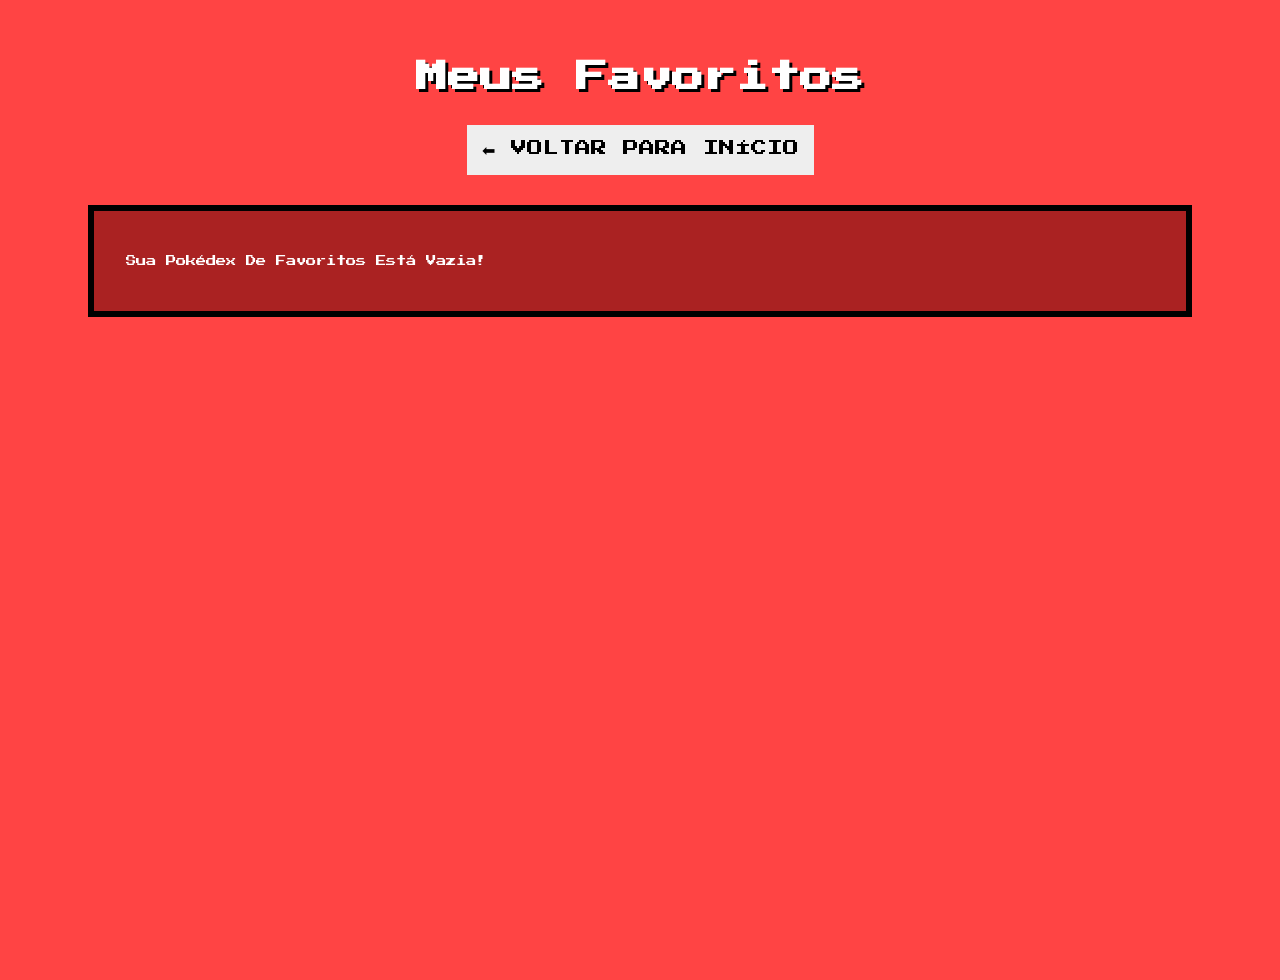
<file: favoritos.html>
<!DOCTYPE html>
<html lang="pt-br">
<head>
    <meta charset="UTF-8">
    <link rel="stylesheet" href="css/style.css">
    <title>Meus Favoritos</title>
</head>
<body class="gen1" onload="loadFavorites()"> <h1>Meus Favoritos </h1>

    <div style="text-align: center; margin-bottom: 30px;">
        <a href="index.html" style="text-decoration: none;">
            <button style="background: #eee; font-size: 1rem; padding: 15px;">⬅ VOLTAR PARA INÍCIO</button>
        </a>
    </div>

    <ul id="poke-list"></ul>

    <script src="js/script.js"></script>
</body>
</html>
</file>
<file: css/style.css>
@import url("https://fonts.googleapis.com/css2?family=Press+Start+2P&display=swap");

/* Estilos Gerais Atualizados */
:root {
  --bg-color: #cc0000;
  --container-color: #1a3a8f;
  --card-color: #0a1f5c;
  --accent-color: #88aaff;
}

/* Classes por Geração */
body.gen1 {
  --bg-color: #ff4444;
  --container-color: #aa2222;
}
body.gen2 {
  --bg-color: #44aa44;
  --container-color: #226622;
}
body.gen3 {
  --bg-color: #4444ff;
  --container-color: #2222aa;
}
body.gen4 {
  --bg-color: #9944aa;
  --container-color: #552266;
}
body.gen5 {
  --bg-color: #555555;
  --container-color: #222222;
}
body.gen6 {
  --bg-color: #ffaa00;
  --container-color: #aa6600;
}

body {
  background-color: var(--bg-color);
  font-family: "Press Start 2P", monospace;
  padding: 1rem;
  transition: background 0.5s ease;
  min-height: 100vh;
}

h1 {
  color: white;
  text-align: center;
  font-size: 1.5rem; /* Base menor para Mobile First */
  margin-bottom: 2rem;
  text-shadow: 3px 3px 0 #000;
}

#poke-list {
  display: grid;
  grid-template-columns: repeat(auto-fill, minmax(140px, 1fr));
  gap: 1rem;
  background-color: var(--container-color);
  border: 6px solid #000;
  padding: 1rem;
  list-style: none;
}

#poke-list li {
  background-color: var(--card-color);
  border: 4px solid var(--accent-color);
  padding: 1rem 0.5rem;
  text-align: center;
  display: flex;
  flex-direction: column;
  justify-content: space-between;
  align-items: center;
  overflow: hidden; /* Garante que nada saia do card */
}

#poke-list img {
  width: 100px;
  height: 100px;
  image-rendering: pixelated;
}

#poke-list p {
  color: white;
  font-size: 0.65rem; 
  margin: 0.8rem 0;
  text-transform: capitalize;
  width: 100%;
  word-break: break-word; /* Se o nome for grande, ele quebra em duas linhas em vez de vazar */
  overflow-wrap: break-word;
}

button {
  font-family: "Press Start 2P", monospace;
  padding: 10px;
  cursor: pointer;
  border: none;
}

nav {
  display: flex;
  flex-wrap: wrap;
  justify-content: center;
  gap: 10px;
  padding: 1rem;
  background: rgba(0, 0, 0, 0.2);
  border-radius: 8px;
  margin-bottom: 2rem;
}

nav a {
  text-decoration: none;
  font-size: 0.7rem;
  padding: 8px;
  border: 2px solid transparent;
}

nav a:hover {
  border-bottom: 2px solid yellow;
}

/* Para Tablets (Telas acima de 600px) */
@media (min-width: 600px) {
  h1 {
    font-size: 2rem;
  }

  #poke-list {
    grid-template-columns: repeat(auto-fill, minmax(220px, 1fr));
    gap: 1.5rem;
    padding: 2rem;
  }

  #poke-list img {
    width: 150px;
    height: 150px;
  }

  nav a {
    font-size: 0.9rem;
  }
}

/* Para Desktops (Telas acima de 1024px) */
@media (min-width: 1024px) {
  body {
    padding: 2rem 5rem;
  }

  #poke-list {
    grid-template-columns: repeat(auto-fill, minmax(250px, 1fr));
  }
}

button:active {
  transform: scale(0.95);
}
</file>
